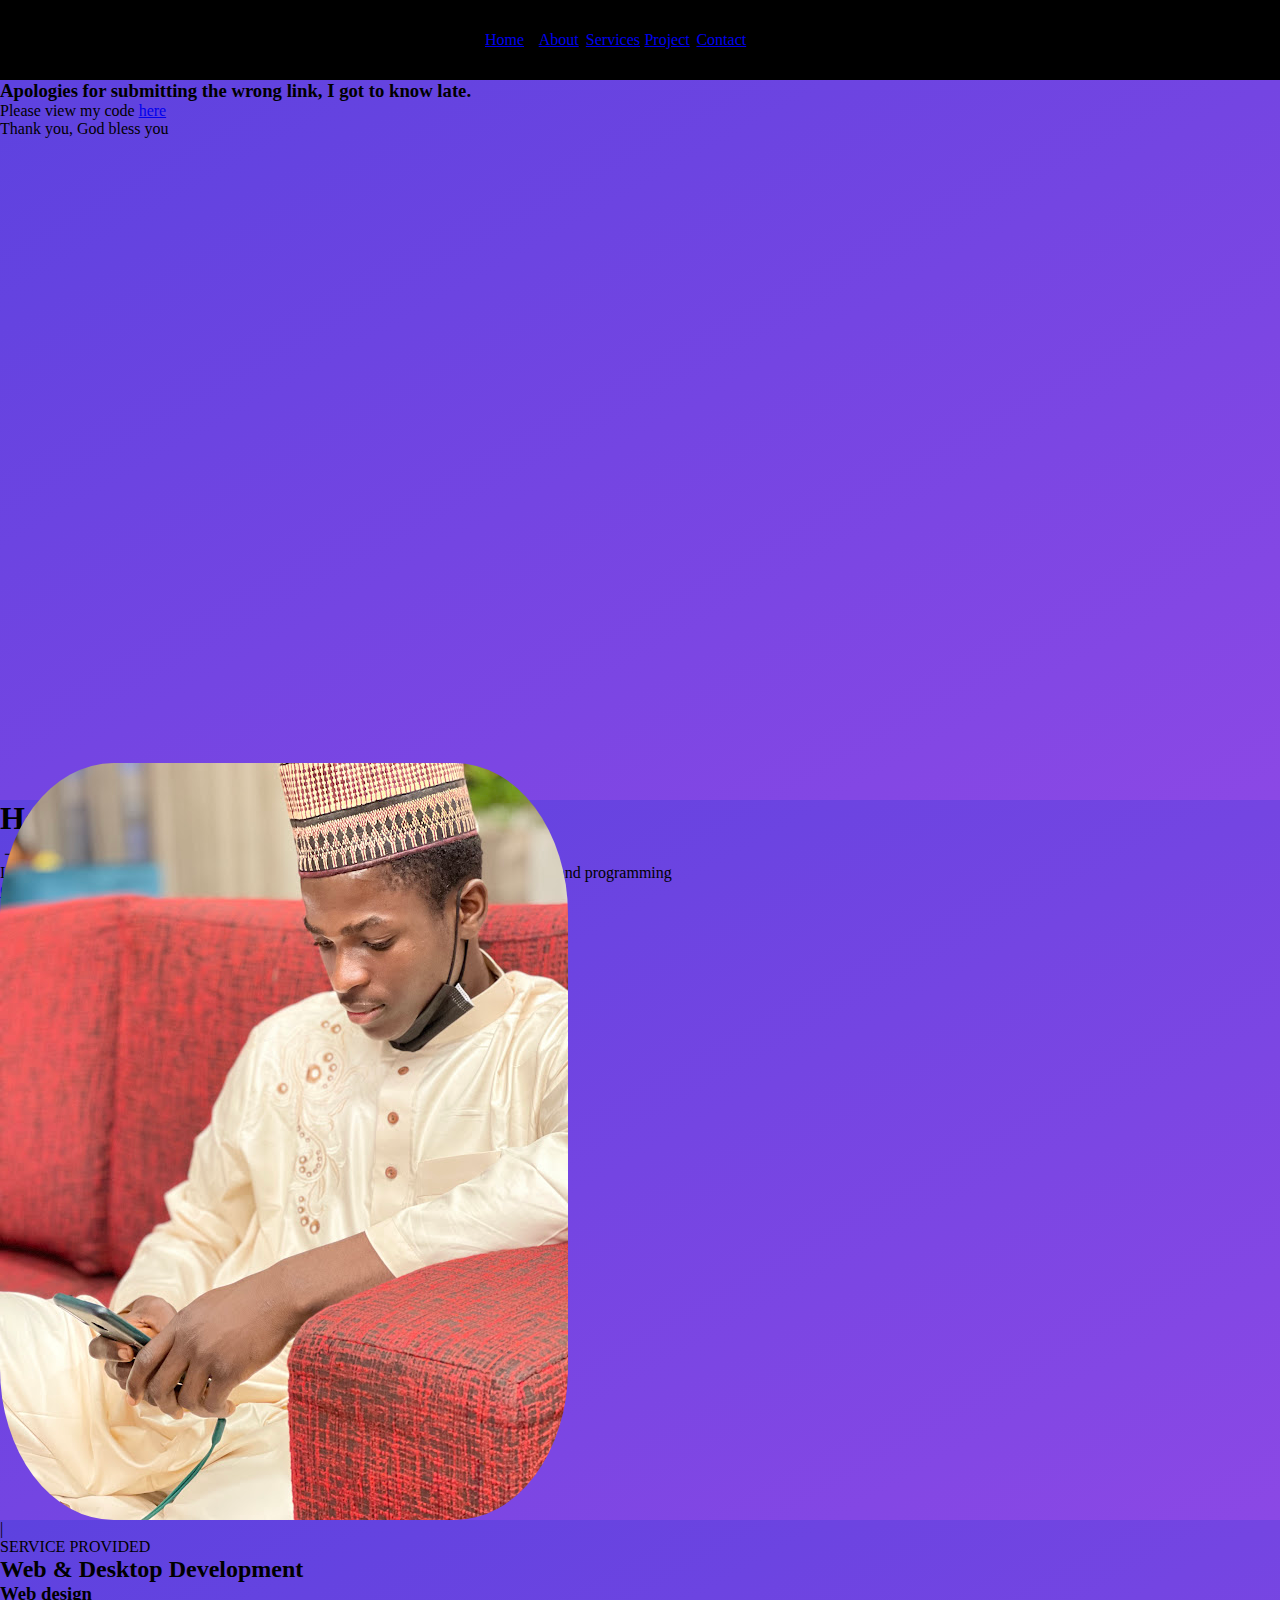
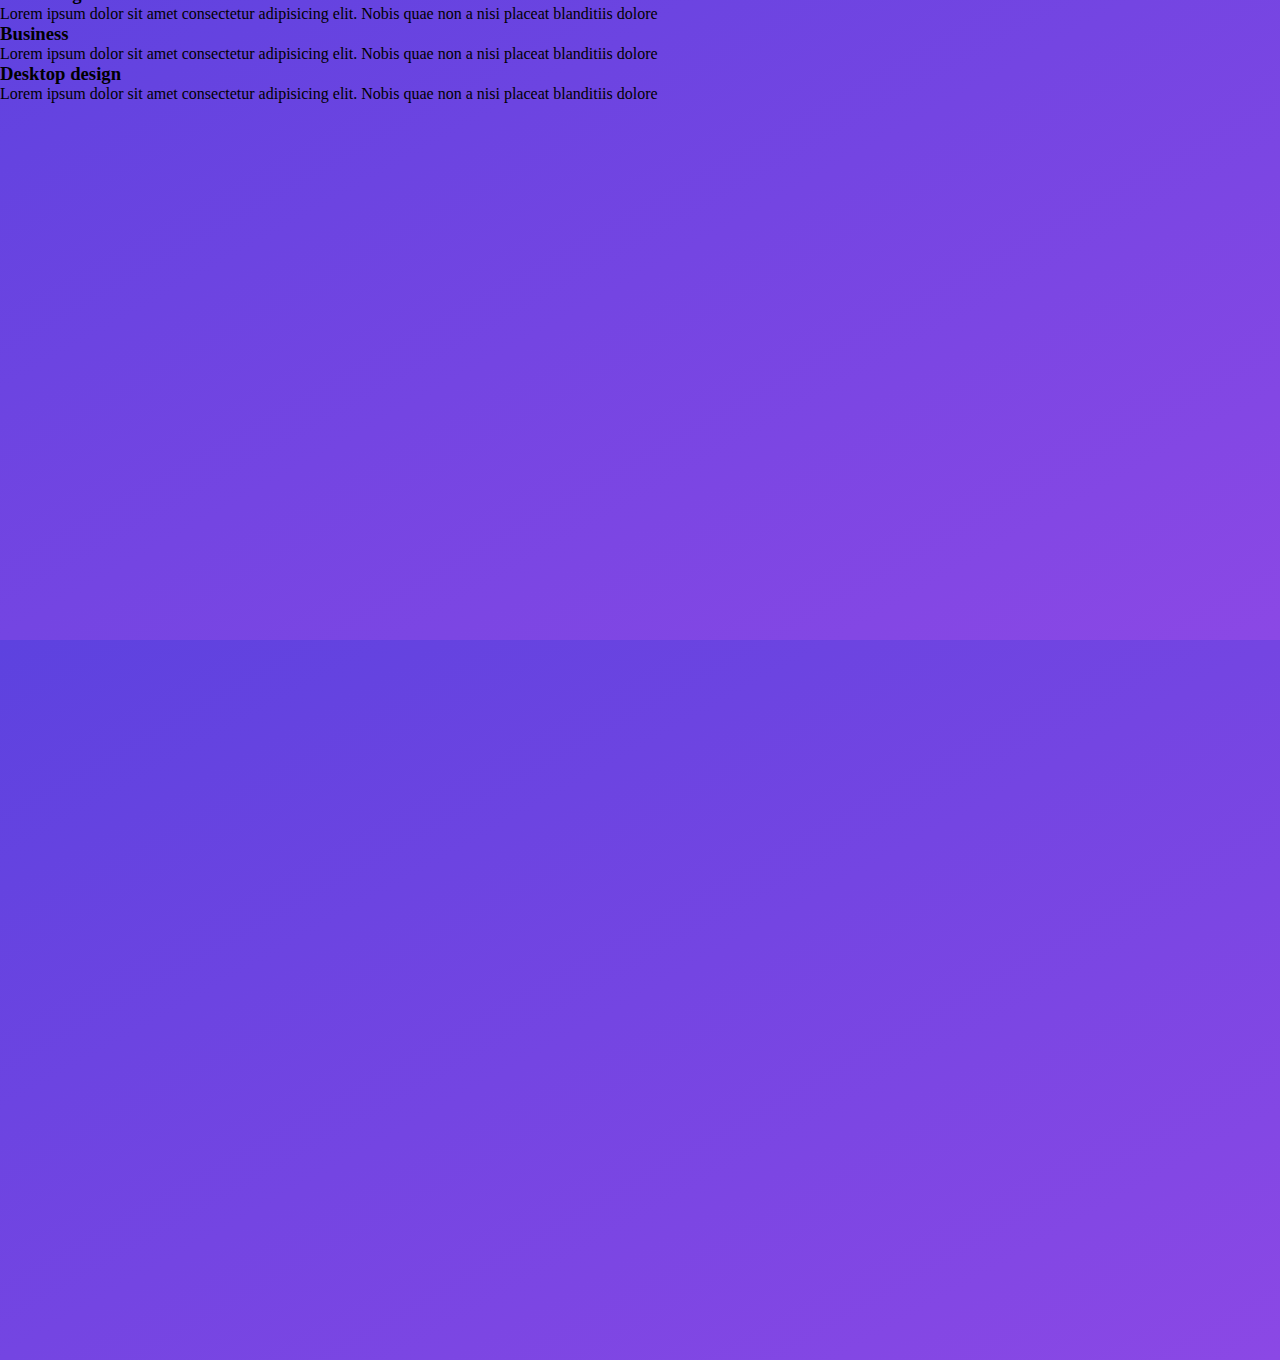
<file: Week 3 Porfolio/index.html>
<!DOCTYPE html>
<html>

<head>
  <meta charset="utf-8">
  <meta name="viewport" content="width=device-width">
  <title>Ali Yusuf</title>
  <link href="style.css" rel="stylesheet" type="text/css" />
  <link href='https://fonts.googleapis.com/css?family=Poppins' rel='stylesheet'>
  <link rel="stylesheet" href="https://pro.fontawesome.com/releases/v5.10.0/css/all.css"
    integrity="sha384-AYmEC3Yw5cVb3ZcuHtOA93w35dYTsvhLPVnYs9eStHfGJvOvKxVfELGroGkvsg+p" crossorigin="anonymous" />

</head>

<body>
  <main>
    <header>
      <nav>
        <ul>
          <li><a href="#home">Home</a></li>
          <li><a href="#">About</a></li>
          <li><a href="#service">Services</a></li>
          <li><a href="#">Project</a></li>
          <li><a href="#">Contact</a></li>
        </ul>
      </nav>
    </header>
    <section class="apology">
      <h3>Apologies for submitting the wrong link, I got to know late.</h3>
      <p>Please view my code <a href="https://replit.com/@1la3/Portfolio?v=1">here</a></p>
      <p>Thank you, God bless you</p>
    </section>
    <section class="profile" id="home">
      <div class="fewcontent">
        <h1>Hello This is Yusuf&nbsp;&nbsp;Ali</h1>
        <h2>&rarr; A Software Engineer</h2>
        <p>I help brands prioritize user experience through the combination of design, technology and programming</p>
        <a href="contact.html" role="button" class="button">Contact Me!</a>
      </div>
      <div>
        <img src="IMG_6353.jpeg">
      </div>
    </section>
    <section class="service">
      <div class="special" id="service">
        <p class="line">|</p>
        <p>SERVICE PROVIDED</p>
        <h2>Web & Desktop Development</h2>
      </div>
      <div class="boxes">
        <div class="box">
          <span><i class="fas fa-layer-group"></i></span>
          <h3>Web design</h3>
          <p>Lorem ipsum dolor sit amet consectetur adipisicing elit. Nobis quae non a nisi placeat blanditiis dolore
          </p>
        </div>
        <div class="box">
          <span><i class="fas fa-pencil-ruler"></i></span>
          <h3>Business</h3>
          <p>Lorem ipsum dolor sit amet consectetur adipisicing elit. Nobis quae non a nisi placeat blanditiis dolore
          </p>
        </div>
        <div class="box">
          <span><i class="fas fa-desktop"></i></span>
          <h3>Desktop design</h3>
          <p>Lorem ipsum dolor sit amet consectetur adipisicing elit. Nobis quae non a nisi placeat blanditiis dolore
          </p>
        </div>
      </div>
    </section>
    <section>

    </section>
  </main>
  <script src="https://cdnjs.cloudflare.com/ajax/libs/font-awesome/6.2.0/css/all.min.css"></script>
</body>

</html>
</file>
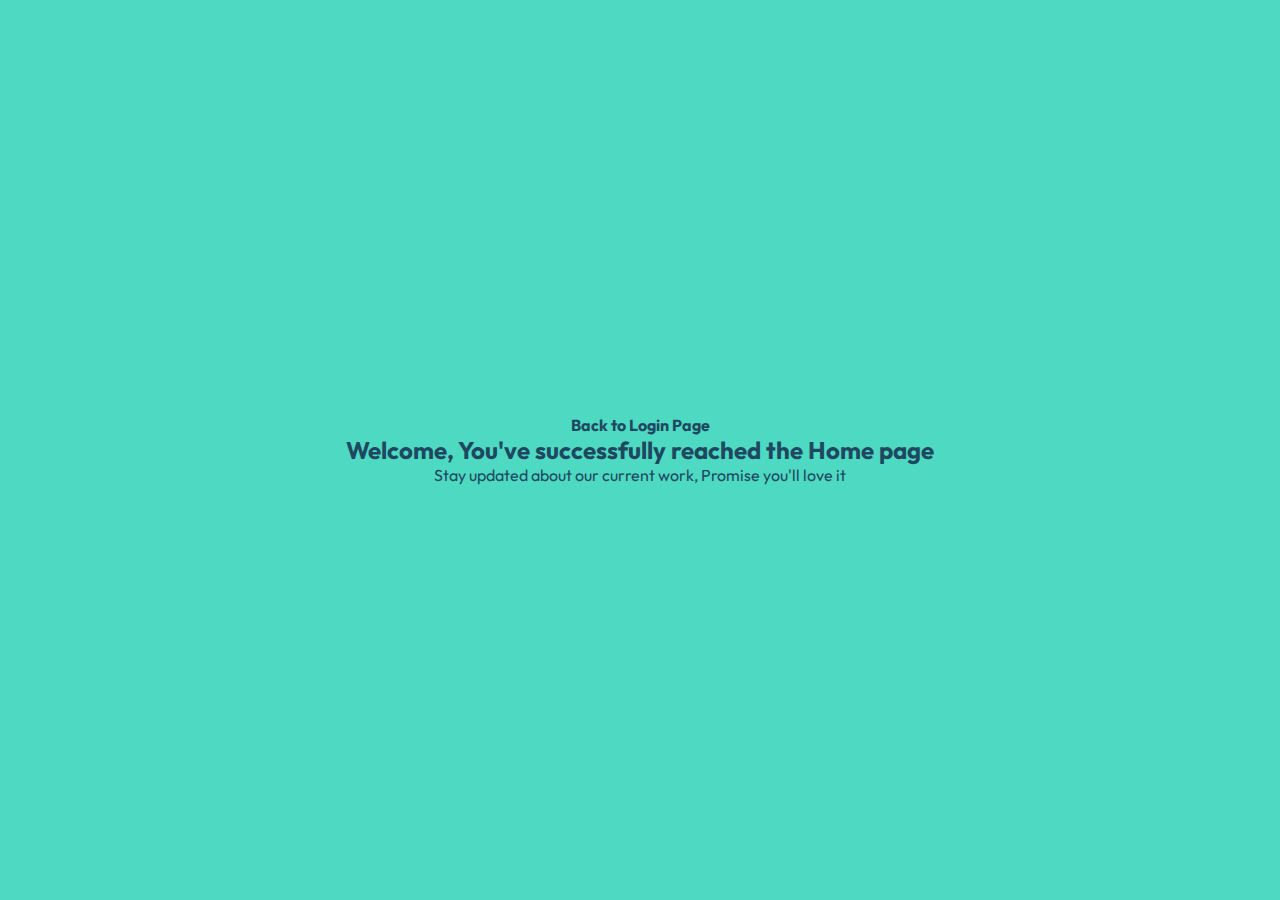
<file: success.html>
<!DOCTYPE html>
<html lang="en">
<head>
  <meta charset="UTF-8">
  <meta http-equiv="X-UA-Compatible" content="IE=edge">
  <meta name="viewport" content="width=device-width, initial-scale=1.0">
  <title>Zuri</title>
  <link href="success.css" rel="stylesheet" type="text/css" />
</head>
<body>
  <section>
    <a href="login.html" class="login">Back to Login Page</a>
    <h2>Welcome, You've successfully reached the Home page</h2>
    <p>Stay updated about our current work, Promise you'll love it</p>
  </section>
</body>
</html>
</file>
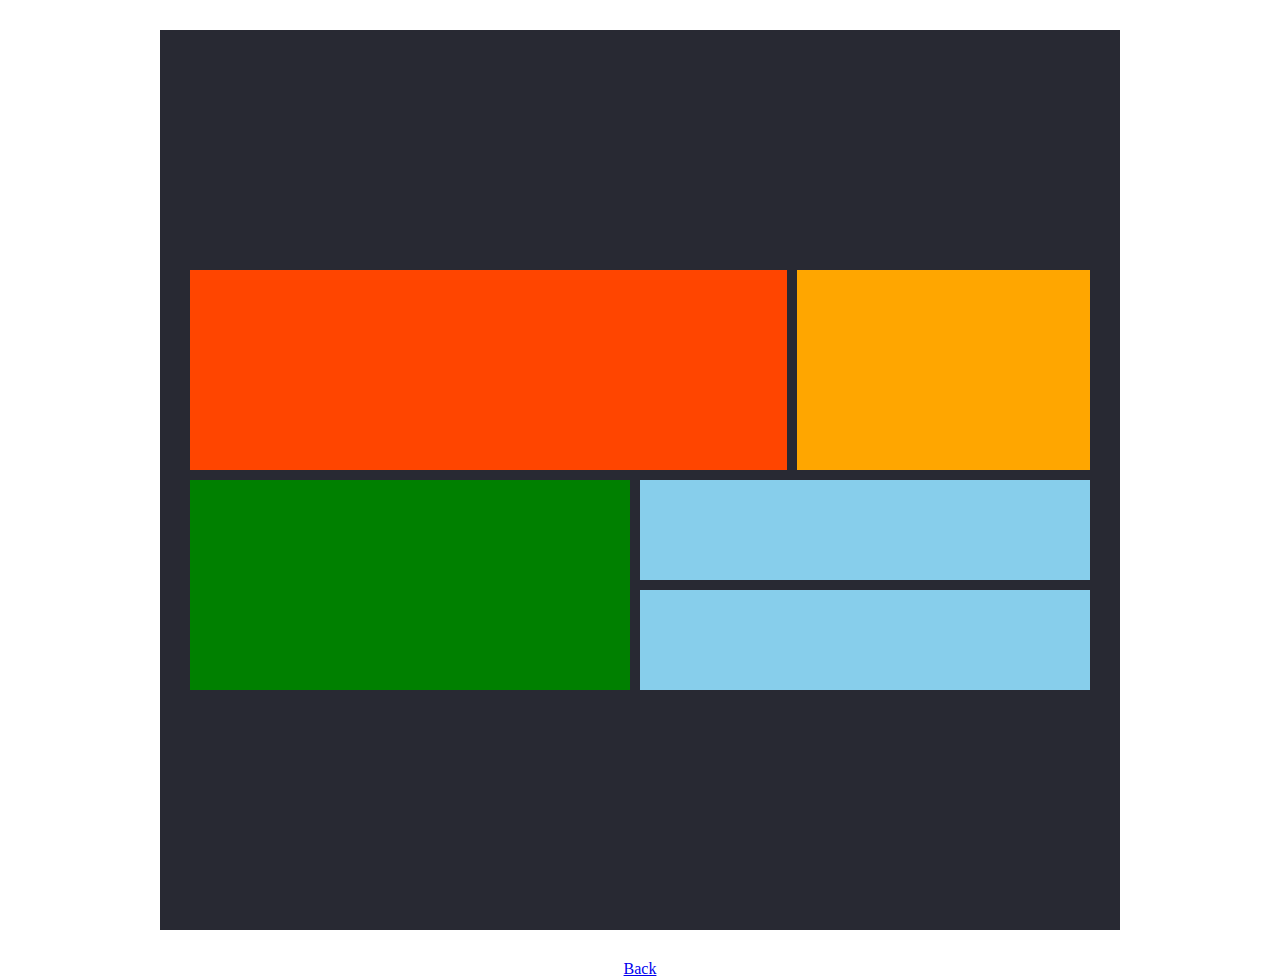
<file: Week 4/grid.html>
<!DOCTYPE html>
<html lang="en">
<head>
    <meta charset="UTF-8">
    <meta http-equiv="X-UA-Compatible" content="IE=edge">
    <meta name="viewport" content="width=device-width, initial-scale=1.0">
    <link rel="stylesheet" href="grid.css">
    <title>Grid Assignment</title>
</head>
<body>
    <main>
        <div class="container">
            <div class="Items Item1">

            </div>
            <div class="Items Item2">
                
            </div>
            <div class="Items Item3">

            </div>
            <div class="Items Item4">

            </div>
            <div class="Items Item5">
                
            </div>
        </div>
    </main>
  <section>
        <a href="index.html">Back</a>
    </section>
</body>
</html>
</file>
<file: Week 3 Porfolio/style.css>
*{
  margin: 0;
  padding: 0;
  box-sizing: border-box;
}

:root{
  --bgcolor: #001D38;
  --bghomecolor: #8B48E5;
  --bghomecolorgradient: linear-gradient(to top left, #8B48E5 0%, #5D42DF 100%);

}
html, body {
  height: 100%;
  width: 100%;
}
body{
  
}
header{
  width: 100%;
  height: 80px;
  background-color: black;
  color: white;
  display: grid;
  place-content: center;
}
nav ul{
  list-style-type: none;
  text-decoration: none;
  display: grid;
  grid-template-columns: repeat(6, 1fr);
  justify-items: center;
}
nav li{
  display: inline-block;
}
section{
  background: var(--bghomecolorgradient);
  height: 80vh;
  position: relative;
}
section img{
  position: absolute;
  top: 40;
  bottom: 0;
  max-width:100%;
  border-radius: 20%;
  
}
</file>
<file: success.css>
@import url('https://fonts.googleapis.com/css2?family=Outfit:wght@400;700&display=swap');
*{
  margin: 0;
  padding: 0;
  box-sizing: border-box;
  
}
html, body {
  height: 100%;
  width: 100%;
}
body{
  background-color: #4ED9C2;
  display: grid;
  place-content: center;
  font-family: 'Outfit', sans-serif;
  position: absolute;
}
section{
  color: #1E4860;
  text-align: center;
}
.login{
  width: 100%;
  height: 2.5em;
  border-radius: 5px;
  background-color: #4ED9C2;
  color: #1E4860;
  font-size: 1em;
  font-weight: 700;
  margin-bottom: 10px;
  text-decoration: none;
}
section{
  animation-duration: 3s;
  animation-name: slidein;
  position: relative;
}

@keyframes slidein {
  0% {
    top: 0%;
    bottom: 100%;
  }

  50% {
    top: 100%;
    bottom: 0%;
  }
  
  100% {
    top: 0%;
    bottom: 100%;
  }
}
</file>
<file: Week 4/grid.css>
*{
    margin: 0;
    padding: 0;
    box-sizing: border-box;
}
main{
    background: rgba(25, 26, 36, 0.933);
    max-width: 960px;
    margin: 30px auto;
    height: 100vh;
    display: grid;
    align-items: center;
    padding: 30px;
}
.container{
    display: grid;
    grid-template-columns: 3fr 1fr 2fr;
    grid-template-rows: 200px 100px 100px;
    gap: 10px;
    justify-content: center;
    grid-template-areas:
    'a a b'
    'c d d'
    'c e e'; 
    
}
.Item1{
    background: orangered;
    grid-area: a;
}
.Item2{
    background: rgb(255, 166, 0);
    grid-area: b;
}
.Item3{
    background: green;
    grid-area: c;
}
.Item4{
    background: skyblue;
    grid-area: d;
}
.Item5{
    background: skyblue;
    grid-area: e;
}
section{
  text-align: center;
}
</file>
